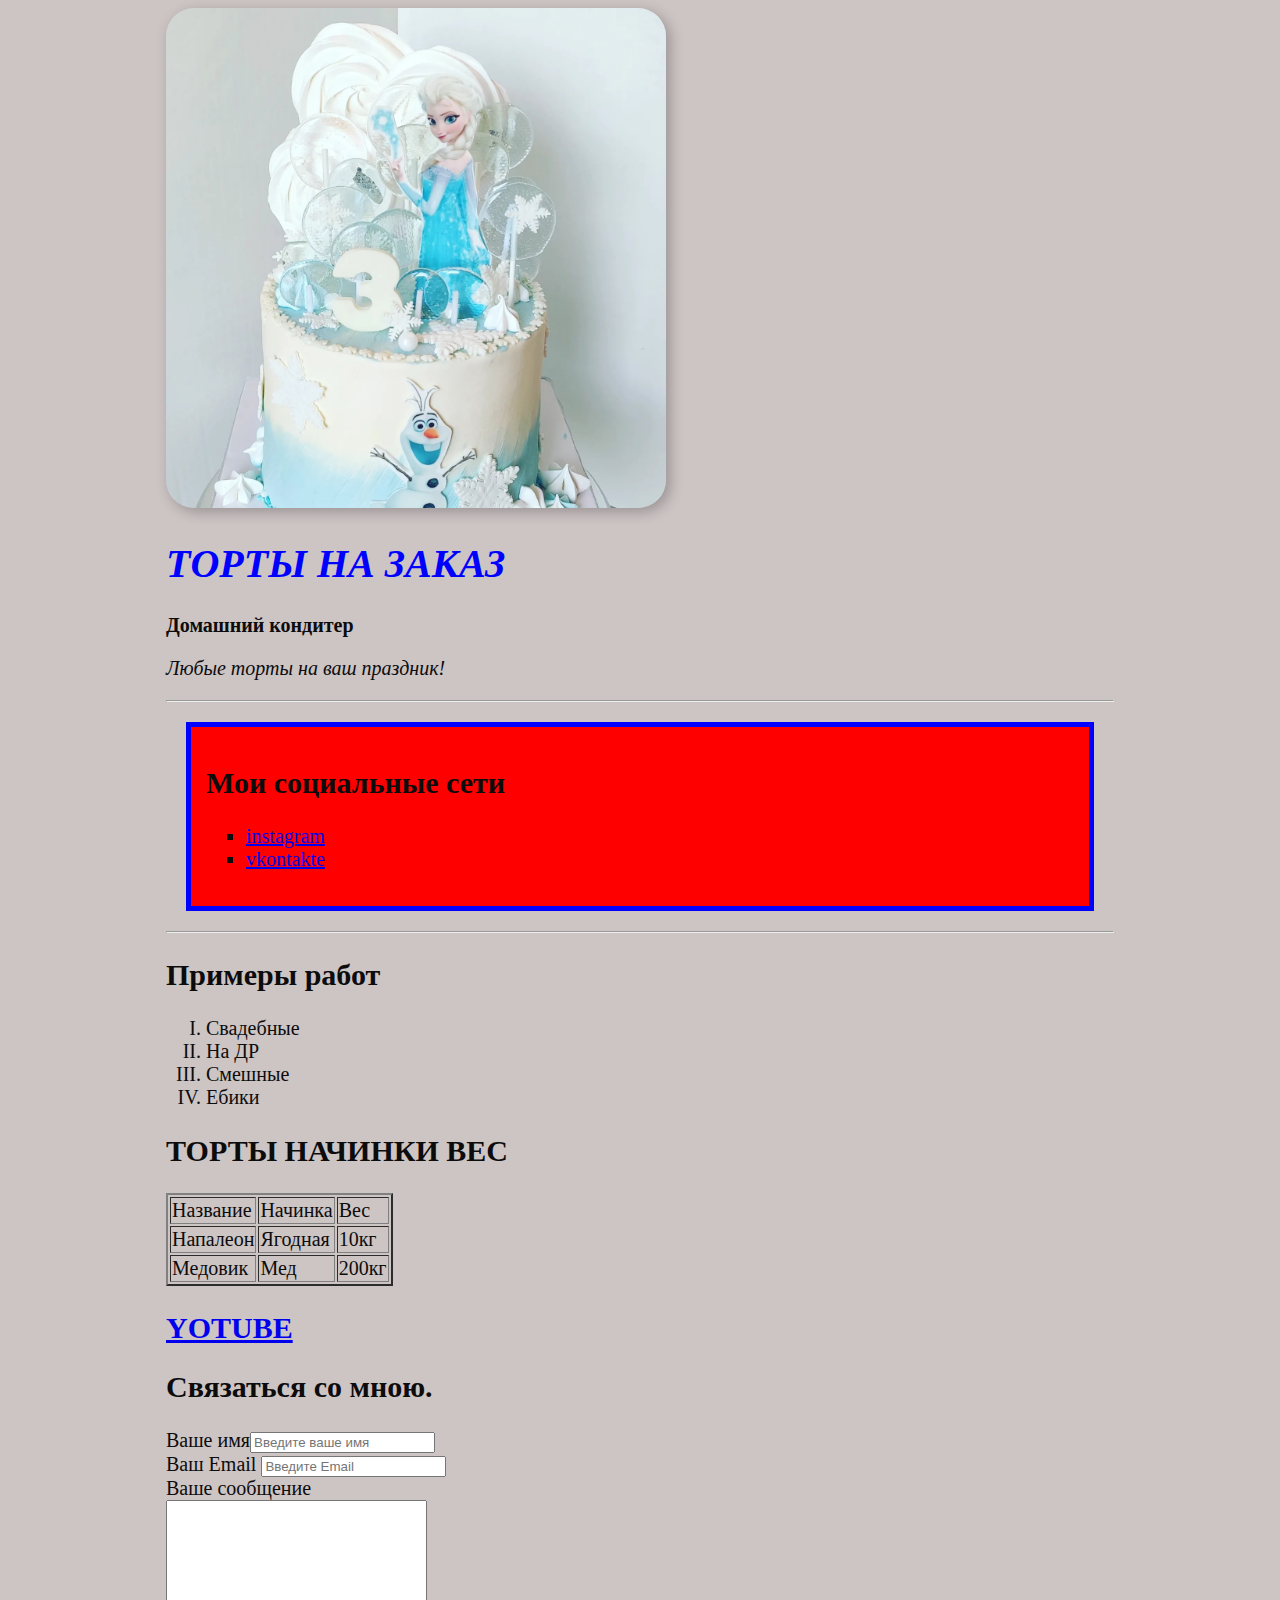
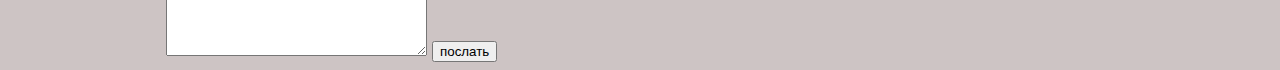
<file: index.html>
<!DOCTYPE html>
<html lang="en">
  <head>
    <meta charset="UTF-8" />
    <meta http-equiv="X-UA-Compatible" content="IE=edge" />
    <meta name="viewport" content="width=device-width, initial-scale=1.0" />
    <title>ТОРТЫ НА ЗАКАЗ</title>
    <link rel="stylesheet" href="style.css" />
  </head>
  <body>
    <div class="container">
      <div class="info">
        <img
          src="GS0geRDJ85h8uGg48c3yriCH9JbFDT53gfQMr85F_Enj1BbUl64CCbb6YXsgRUPQ8Lnnav2_6JVyvpjmmIthaCP_.jpg"
          alt="TITLE"
          class="avatar"
        />
        <h1>ТОРТЫ НА ЗАКАЗ</h1>
        <strong>
          <p>Домашний кондитер</p>
        </strong>
        <em>
          <p>Любые торты на ваш праздник!</p>
        </em>
      </div>
      <hr />
      <div class="social">
        <h2>Мои социальные сети</h2>
        <ul type="square">
          <li>
            <a
              href="
           https://vk.com/yuliaryab87"
              target="_blank"
              >instagram
            </a>
          </li>
          <li>
            <a href="https://www.instagram.com" target="_blank">vkontakte</a>
          </li>
        </ul>
      </div>
      <hr />
      <h2>Примеры работ</h2>
      <ol type="I">
        <li>Свадебные</li>
        <li>На ДР</li>
        <li>Смешные</li>
        <li>Ебики</li>
      </ol>
      <h2>ТОРТЫ НАЧИНКИ ВЕС</h2>
      <table border="2">
        <tr>
          <td>Название</td>
          <td>Начинка</td>
          <td>Вес</td>
        </tr>
        <tr>
          <td>Напалеон</td>
          <td>Ягодная</td>
          <td>10кг</td>
        </tr>
        <tr>
          <td>Медовик</td>
          <td>Мед</td>
          <td>200кг</td>
        </tr>
      </table>
      <h2>
        <a href="youtube.html" target="_blank">YOTUBE</a>
      </h2>

      <h2>Связаться со мною.</h2>
      <form action="/dhdjkdjdd/index32.html">
        <label for="name">Ваше имя</label
        ><input type="text" id="name" placeholder="Введите ваше имя" />
        <br />
        <label for="email">Ваш Email</label>
        <input type="email" id="email" placeholder="Введите Email" />
        <br />
        <label for="text">Ваше сообщение</label>
        <br />
        <textarea name="" id="text" cols="30" rows="10"></textarea>
        <input type="submit" value="послать" />
      </form>
    </div>
  </body>
</html>
</file>
<file: style.css>
body {
  background-color: rgba(187, 175, 175, 0.733);
  color: rgb(12, 12, 12);

  font-size: 20px;
  font-weight: normal;
  font-family: Georgia, "Times New Roman", Times, serif;
}

.avatar {
  height: 500px;
  border-radius: 28px;
  box-shadow: 4px 4px 14px rgba(0, 0, 0, 0.25);
}
.info h1 {
  color: blue;
  font-style: italic;
}
.container {
  max-width: 75%;
  margin: auto;
}
.social {
  background: red;
  padding: 15px;
  border: 5px solid blue;
  margin: 20px;
}
</file>
